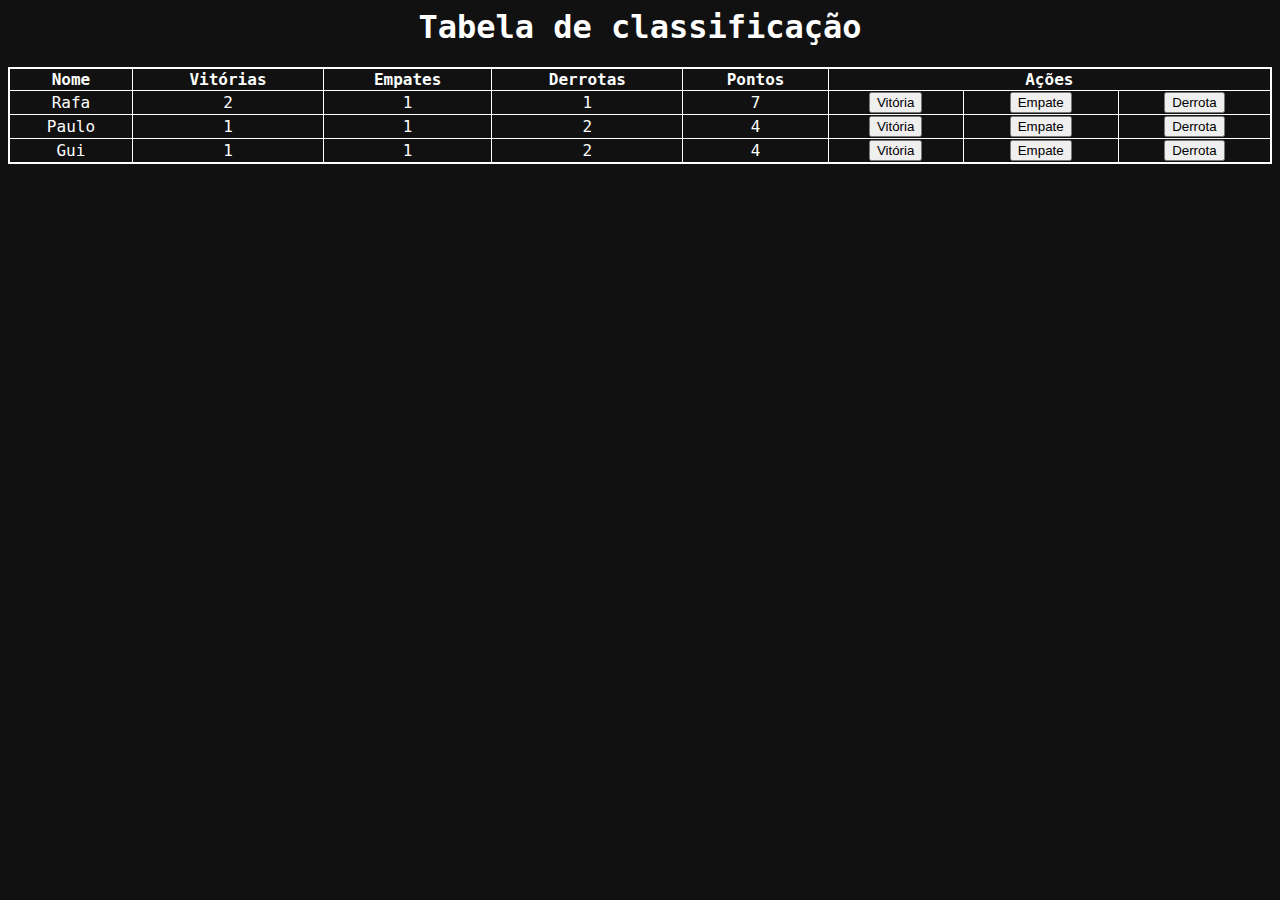
<file: Aula6_TabelaClassificacao/index.HTML>
<html>

<head>
    <link rel="stylesheet" href="style.css">
  <title>
    Imersão Dev - Aula 06
  </title>
</head>

<body>
  <h1>Tabela de classificação</h1>

  <table style="width:100%">
    <thead>
      <tr>
        <th>Nome</th>
        <th>Vitórias</th>
        <th>Empates</th>
        <th>Derrotas</th>
        <th>Pontos</th>
        <th colspan="3">Ações</th>
      </tr>
    </thead>
    <tbody id="tabelaJogadores">
      <!--       <tr>
        <td>Paulo</td>
        <td>2</td>
        <td>5</td>
        <td>1</td>
        <td>24</td>
        <td><button onClick="adicionarVitoria()">Vitória</button></td>
        <td><button onClick="adicionarEmpate()">Empate</button></td>
        <td><button onClick="adicionarDerrota()">Derrota</button></td>
      </tr>
      <tr>
        <td>Rafa</td>
        <td>3</td>
        <td>5</td>
        <td>6</td>
        <td>2</td>
        <td><button onClick="adicionarVitoria()">Vitória</button></td>
        <td><button onClick="adicionarEmpate()">Empate</button></td>
        <td><button onClick="adicionarDerrota()">Derrota</button></td>
      </tr>
      <tr>
        <td>Gui</td>
        <td>3</td>
        <td>5</td>
        <td>6</td>
        <td>2</td>
        <td><button onClick="adicionarVitoria()">Vitória</button></td>
        <td><button onClick="adicionarEmpate()">Empate</button></td>
        <td><button onClick="adicionarDerrota()">Derrota</button></td>
      </tr>
    </tbody> -->
  </table>
  <script src="app.js"></script>
</body>

</html>
</file>
<file: Aula6_TabelaClassificacao/style.css>
* {
    text-align: center;
  }
  
  body {
    font-family: "Roboto Mono", monospace;
    min-height: 400px;
    background-image: url("https://www.alura.com.br/assets/img/imersoes/dev-2021/tabela-classificacao-bg.png");
    background-color: #111;
    background-size: 100%;
    background-position: center;
    background-repeat: no-repeat;
  }
  
  .container {
    text-align: center;
    padding: 20px;
    height: 100vh;
  }
  
  .page-title {
    color: #ffffff;
    margin: 0 0 5px;
  }
  
  .page-subtitle {
    color: #ffffff;
    margin-top: 5px;
  }
  
  .page-logo {
    width: 200px;
  }
  
  .alura-logo {
    width: 40px;
    position: absolute;
    top: 10px;
    right: 10px;
  }
  
  table {
    border: 2px solid white;
    border-collapse: collapse;
  }
  
  h1 {
    color: white;
  }
  
  th,
  tr,
  td {
    border: solid 1px white;
    color: white;
  }
</file>
